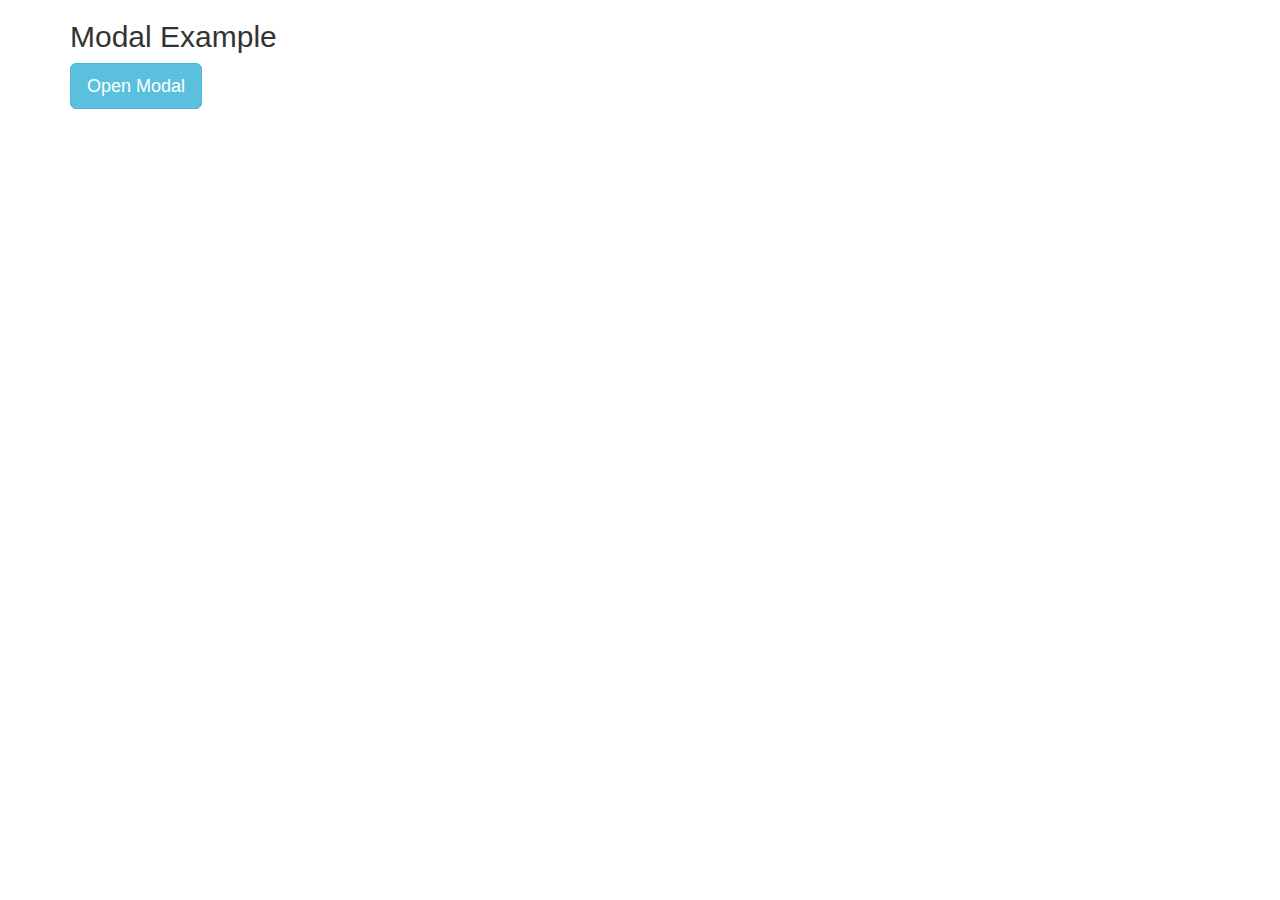
<file: js/modal.html>
<!DOCTYPE html>
<html lang="en">
<head>
  <title>Bootstrap Example</title>
  <meta charset="utf-8">
  <meta name="viewport" content="width=device-width, initial-scale=1">
  <link rel="stylesheet" href="https://maxcdn.bootstrapcdn.com/bootstrap/3.3.7/css/bootstrap.min.css">
  <script src="https://ajax.googleapis.com/ajax/libs/jquery/3.3.1/jquery.min.js"></script>
  <script src="https://maxcdn.bootstrapcdn.com/bootstrap/3.3.7/js/bootstrap.min.js"></script>
</head>
<body>

<div class="container">
  <h2>Modal Example</h2>
  <!-- Trigger the modal with a button -->
  <button type="button" class="btn btn-info btn-lg" data-toggle="modal" data-target="#myModal">Open Modal</button>

  <!-- Modal -->
  <div class="modal fade" id="myModal" role="dialog">
    <div class="modal-dialog">
    
      <!-- Modal content-->
      <div class="modal-content">
        <div class="modal-header">
          <button type="button" class="close" data-dismiss="modal">&times;</button>
          <h4 class="modal-title">Modal Header</h4>
        </div>
        <div class="modal-body">
          <p>Some text in the modal.</p>
        </div>
        <div class="modal-footer">
          <button type="button" class="btn btn-default" data-dismiss="modal">Close</button>
        </div>
      </div>
      
    </div>
  </div>
  
</div>

</body>
</html>
</file>
